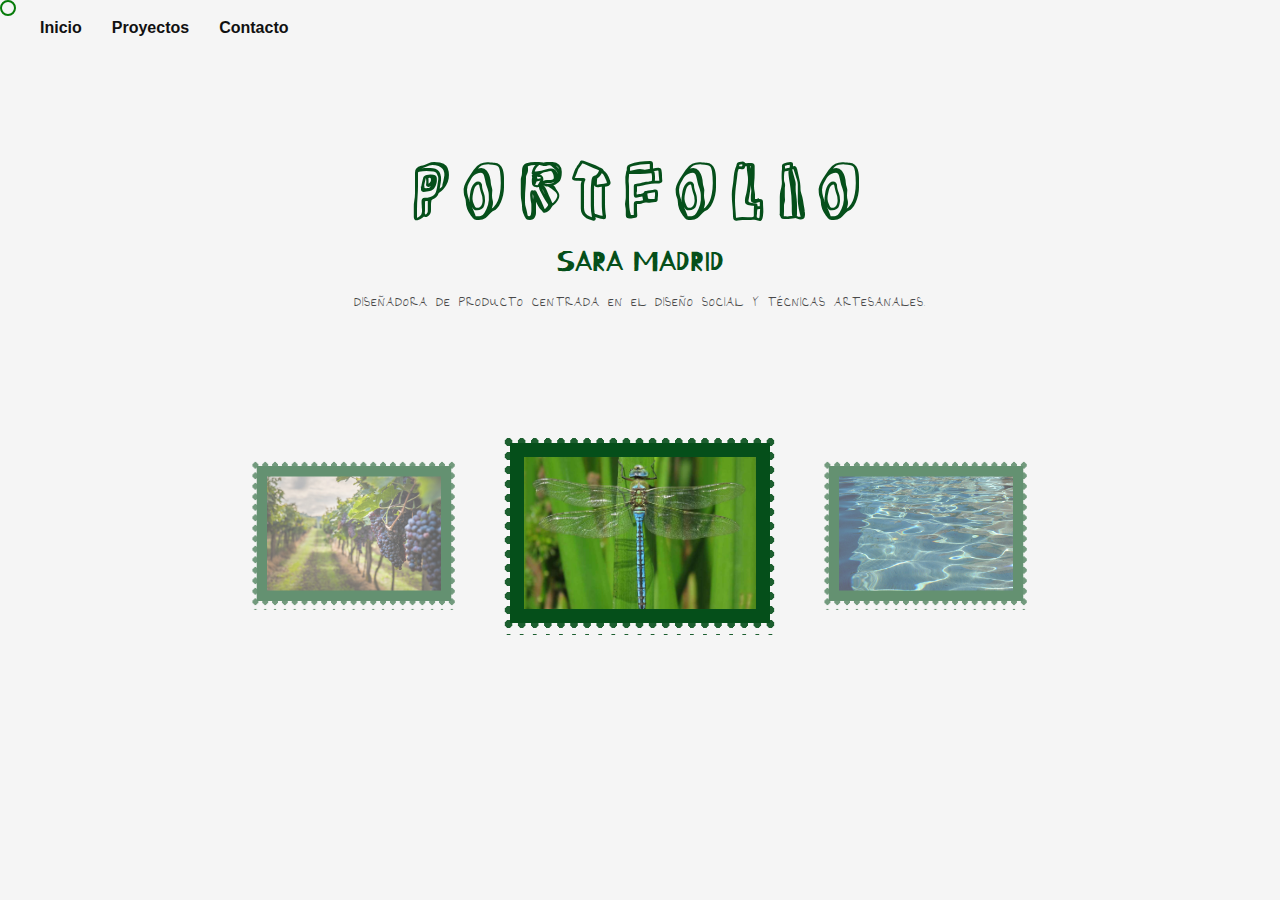
<file: index.html>
<!DOCTYPE html>
<html lang="es">
<head>
  <meta charset="UTF-8">
  <title>Portfolio</title>
  <link rel="preconnect" href="https://fonts.googleapis.com">
<link rel="preconnect" href="https://fonts.gstatic.com" crossorigin>
<link href="https://fonts.googleapis.com/css2?family=Amatic+SC:wght@400;700&family=Barriecito&family=Indie+Flower&family=Kirang+Haerang&family=Rock+3D&family=The+Girl+Next+Door&display=swap" rel="stylesheet">
  <link rel="stylesheet" href="styles.css">
</head>
<body>

<div class="cursor"></div>

<header class="menu">
  <a href="index.html">Inicio</a>
  <a href="proyectos.html">Proyectos</a>
  <a href="contacto.html">Contacto</a>
</header>

<main class="home">

  <h1 class="titulo">
    <span>PORTFOLIO</span>
    <span class="nombre">SARA MADRID</span>
  </h1>
  <p class="descripcion">
  Diseñadora de producto centrada en el diseño social y técnicas artesanales.
</p>


  <div class="carrusel">

    <a class="carrusel-item front" href="producto.html?id=1">
      <img src="img/p1/carrusel.jpg">
    </a>

    <a class="carrusel-item left" href="producto.html?id=2">
      <img src="img/p2/carrusel.jpg">
    </a>

    <a class="carrusel-item right" href="producto.html?id=3">
      <img src="img/p3/carrusel.jpg">
    </a>

    <a class="carrusel-item hidden" href="producto.html?id=4">
      <img src="img/p4/carrusel.jpg">
    </a>

    <a class="carrusel-item hidden" href="producto.html?id=5">
      <img src="img/p5/carrusel.jpg">
    </a>

</a>


  </div>

</main>
</main>

<script src="script.js"></script>
</body>
</html>
</file>
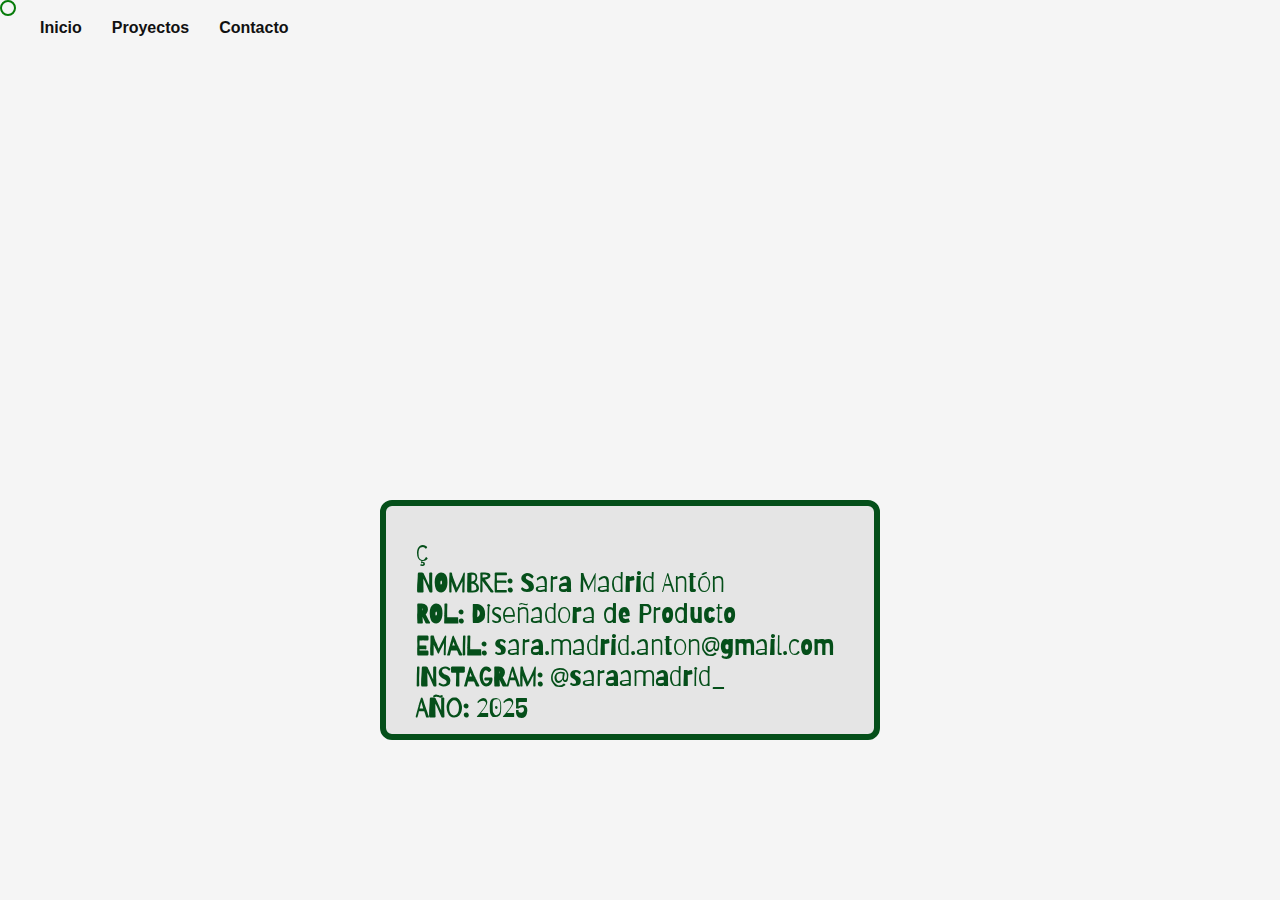
<file: contacto.html>
<!DOCTYPE html>
<html lang="es">
<head>
  <meta charset="UTF-8">
  <title>Contacto | Sara Madrid</title>
<link rel="preconnect" href="https://fonts.googleapis.com">
<link rel="preconnect" href="https://fonts.gstatic.com" crossorigin>
<link href="https://fonts.googleapis.com/css2?family=Amatic+SC:wght@400;700&family=Barriecito&family=Cedarville+Cursive&family=Dr+Sugiyama&family=Festive&family=Gluten:wght@100..900&family=Hachi+Maru+Pop&family=Indie+Flower&family=Island+Moments&family=Kirang+Haerang&family=Lavishly+Yours&family=Loved+by+the+King&family=Macondo+Swash+Caps&family=Meddon&family=Mountains+of+Christmas:wght@400;700&family=Rock+3D&family=Swanky+and+Moo+Moo&family=The+Girl+Next+Door&family=Whisper&display=swap" rel="stylesheet">
  <link rel="stylesheet" href="styles.css">
</head>
<body>

<div class="cursor"></div>

<header class="menu">
  <a href="index.html">Inicio</a>
  <a href="proyectos.html">Proyectos</a>
  <a href="contacto.html">Contacto</a>
</header>

<section class="etiqueta">ç
  <p><strong>NOMBRE:</strong> Sara Madrid Antón</p>
  <p><strong>ROL:</strong> Diseñadora de Producto</p>
  <p>
  <strong>EMAIL:</strong>
  <a href="mailto:sara.madrid.anton@gmail.com">
    sara.madrid.anton@gmail.com
  </a>
</p>

<p>
  <strong>INSTAGRAM:</strong>
  <a href="https://www.instagram.com/saraamadrid_" target="_blank">
    @saraamadrid_
  </a>
</p>
  <p><strong>AÑO:</strong> 2025</p>
</section>

<script src="script.js"></script>
</body>
</html>
</file>
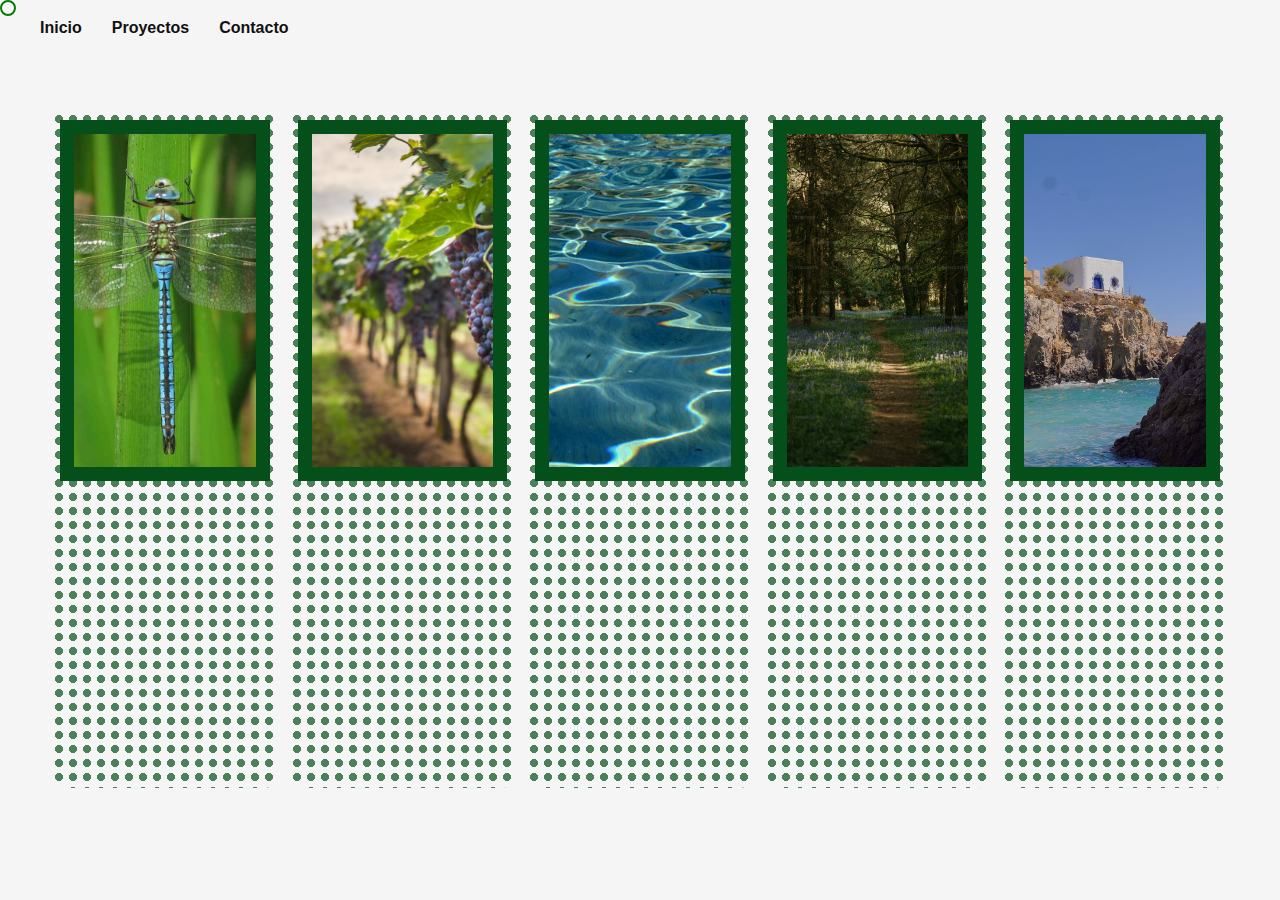
<file: proyectos.html>
<!DOCTYPE html>
<html lang="es">
<head>
  <meta charset="UTF-8">
  <title>Proyectos | Sara Madrid</title>
  <link rel="stylesheet" href="styles.css">
</head>
<body>

<div class="cursor"></div>

<header class="menu">
  <a href="index.html">Inicio</a>
  <a href="proyectos.html">Proyectos</a>
  <a href="contacto.html">Contacto</a>
</header>

<section class="grid-proyectos">
  <a href="producto.html?id=1"><img src="img/p1/carrusel.jpg"></a>
  <a href="producto.html?id=2"><img src="img/p2/carrusel.jpg"></a>
  <a href="producto.html?id=3"><img src="img/p3/carrusel.jpg"></a>
  <a href="producto.html?id=4"><img src="img/p4/carrusel.jpg"></a>
  <a href="producto.html?id=5"><img src="img/p5/carrusel.jpg"></a>
</section>

<script src="script.js"></script>
</body>
</html>
</file>
<file: styles.css>
* {
  margin: 0;
  padding: 0;
  box-sizing: border-box;
  cursor: none;
}

body {
  width: 100vw;
  height: 100vh;
  overflow: hidden;
  font-family: 'Inter', sans-serif;
  background: #f5f5f5;
  transition: opacity 0.3s ease;
}

/* CURSOR */
.cursor {
  width: 16px;
  height: 16px;
  border: 2px solid #067b09;
  border-radius: 50%;
  position: fixed;
  pointer-events: none;
  z-index: 9999;
}

.cursor.activo {
  background: #067b09;
  transform: scale(1.4);
}

/* MENU */
.menu {
  position: fixed;
  top: 0;
  left: 0;
  width: 100%;
  height: 55px;
  display: flex;
  align-items: center;
  gap: 30px;
  padding: 0 40px;
  background: #f5f5f5;
  backdrop-filter: blur(8px);
  z-index: 1000;
}

.menu a {
  color: #111;
  text-decoration: none;
  font-weight: 600;
}

.menu a:hover {
  color: #067b09;
}

/* PRINCIPAL */
.home {
  height: 100%;
  display: flex;
  flex-direction: column;
  align-items: center;
}

.titulo {
  margin-top: 140px;
  text-align: center;
  font-size: 64px;
  color: #054f1a;
}

.titulo {
  font-family: 'Rock 3D', cursive;
}


.nombre {
  display: block;
  font-size: 32px;
  margin-top: 10px;
}

.nombre {
  font-family: "Kirang Haerang", system-ui;
  font-weight: 400;
  font-style: normal;
}


.descripcion {
  margin-top: 10px;
  font-size: 13px;
  letter-spacing: 0.08em;
  text-transform: uppercase;
  opacity: 0.7;
}

.descripcion {
  font-family: "The Girl Next Door", cursive;
  font-weight: 400;
  font-style: normal;
  font-weight: 300;
}


/* CARRUSEL Principal */
.carrusel {
  position: relative;
  width: 900px;
  height: 380px;
  margin-top: 30px;
}

.carrusel-item {
  position: absolute;
  top: 50%;
  left: 50%;
  transition: all 0.6s ease;
}

.carrusel-item img {
  width: 260px;
  height: 180px;
  object-fit: cover;
  padding: 14px;
  background: #054f1a;
  position: relative;
}

.carrusel-item::before {
  content: "";
  position: absolute;
  inset: -8px;
  background:
    radial-gradient(circle, #054f1a 4px, transparent 2px);
  background-size: 13.1px 14px;
  border-radius: 5px;
  opacity: 0.9;
  pointer-events: none;
}

.carrusel-item .ver {
  position: absolute;
  bottom: -28px;
  left: 50%;
  transform: translateX(-50%);
  font-size: 12px;
  opacity: 0;
  transition: opacity 0.3s ease;
}

.carrusel-item.front:hover img {
  transform: scale(1.06);
}

.carrusel-item.front:hover .ver {
  opacity: 1;
}

/* posiciones */
.front {
  transform: translate(-50%, -50%) scale(1);
  z-index: 3;
}

.left {
  transform: translate(-160%, -50%) scale(0.75);
  opacity: 0.6;
  z-index: 2;
}

.right {
  transform: translate(60%, -50%) scale(0.75);
  opacity: 0.6;
  z-index: 2;
}

.hidden {
  opacity: 0;
  pointer-events: none;
  transform: translate(-50%, -50%) scale(0.4);
}

/* PROYECTOS */
.grid-proyectos {
  height: 100%;
  display: grid;
  grid-template-columns: repeat(5, 1fr);
  gap: 28px;
  padding: 120px 60px;
}

.grid-proyectos a {
  position: relative;
  display: block;
}

.grid-proyectos img {
  width: 100%;
  height: 361px;
  object-fit: cover;
  padding: 14px;
  background: #054f1a;
  position: relative;
  z-index: 2;
}

.grid-proyectos a::before {
  content: "";
  position: absolute;
  inset: -8px;
  background:
    radial-gradient(circle, #054f1a 4px, transparent 3px);
  background-size: 14px 14px;
  border-radius: 14px;
  opacity: 0.7;
  pointer-events: none;
  z-index: 1;
}

.grid-proyectos a:hover img {
  transform: scale(1);
  transition: 0.3s ease;
}

.grid-proyectos a:hover::before {
  transform: scale(1.05);
  transition: 0.3s ease;
}

/* FONDO Productos */
.fondo-imagenes {
  position: fixed;
  inset: 0;
  display: grid;
  grid-template-columns: repeat(8, 1fr);
  grid-template-rows: repeat(5, 1fr);
  gap: 0px;
  padding: 0px;
  z-index: 1;
}


.fondo-imagenes img {
  width: 100%;
  height: 100%;
  aspect-ratio: 3 / 2;
  object-fit: cover;
  opacity: 10;
  animation: aparecer 0.4s forwards;
}

@keyframes aparecer {
  to { opacity: 0.5; }
}

/* FICHA Producto */
.ficha {
  position: fixed;
  top: 55%;
  left: 50%;
  transform: translate(-50%, -50%) scale(1);
  width: 700px;
  height: 320px;
  display: flex;
  gap: 30px;
  padding: 30px;
  z-index: 5;

  background: rgba(255,255,255,0.7);
  backdrop-filter: blur(30px);
  border: 8px solid rgba(0, 0, 0, 0.08);

  transition: opacity 0.6s ease, transform 0.6s ease;
}

.ficha.oculto {
  opacity: 0;
  pointer-events: none;
  transform: translate(-50%, -45%) scale(0.98);
}

.ficha.visible {
  opacity: 1;
  pointer-events: auto;
}

.ficha-img {
  width: 40%;
  display: flex;
  align-items: center;
  justify-content: center;
}

.ficha-img img {
  max-width: 100%;
  max-height: 100%;
  object-fit: contain;
}

.ficha-texto {
  width: 70%;
  color: #2b2b2b;
}

#titulo-producto {
  font-family: "Barriecito", system-ui;
  font-weight: 400;
  font-style: normal;
  font-size: 25px;
  letter-spacing: 0.04em;
  text-transform: uppercase;
}


#texto-producto {
 font-family: "Hi Melody", sans-serif;
  font-weight: 400;
  font-style: normal;
  font-size: 14px;
  line-height: 1.6;
  color: #555;
}

.ficha-texto p {
  margin-top: 10px;
}



/* CONTACTO */
.etiqueta {
  position: fixed;
  bottom: 160px;
  right: 400px;
  border: 6px solid #054f1a;
  padding: 30px;
  width: 500px;
  height: 240px;
  font-size: 26px;
  line-height: 1.2;
  background: rgba(225, 225, 225, 0.824);
  z-index: 6;
  color: #054f1a;
  border-radius: 12px;
}

.etiqueta {
  font-family: "Barriecito", system-ui;
  font-weight: 500;
  font-style: normal;
}

.etiqueta a,
.etiqueta a:visited {
  color: #054f1a;
  text-decoration: none;
  border-bottom: 2px dotteline #054f1a;
  padding-bottom: 2px;
}

.etiqueta a:hover {
  opacity: 0.7;
}

/* FONDOS POR PROYECTO */
body.p1 { background: #027e7a; }
body.p2 { background: #332843; }
body.p3 { background: #026bad; }
body.p4 { background: #29352c; }
body.p5 { background: #7e0430; }
</file>
